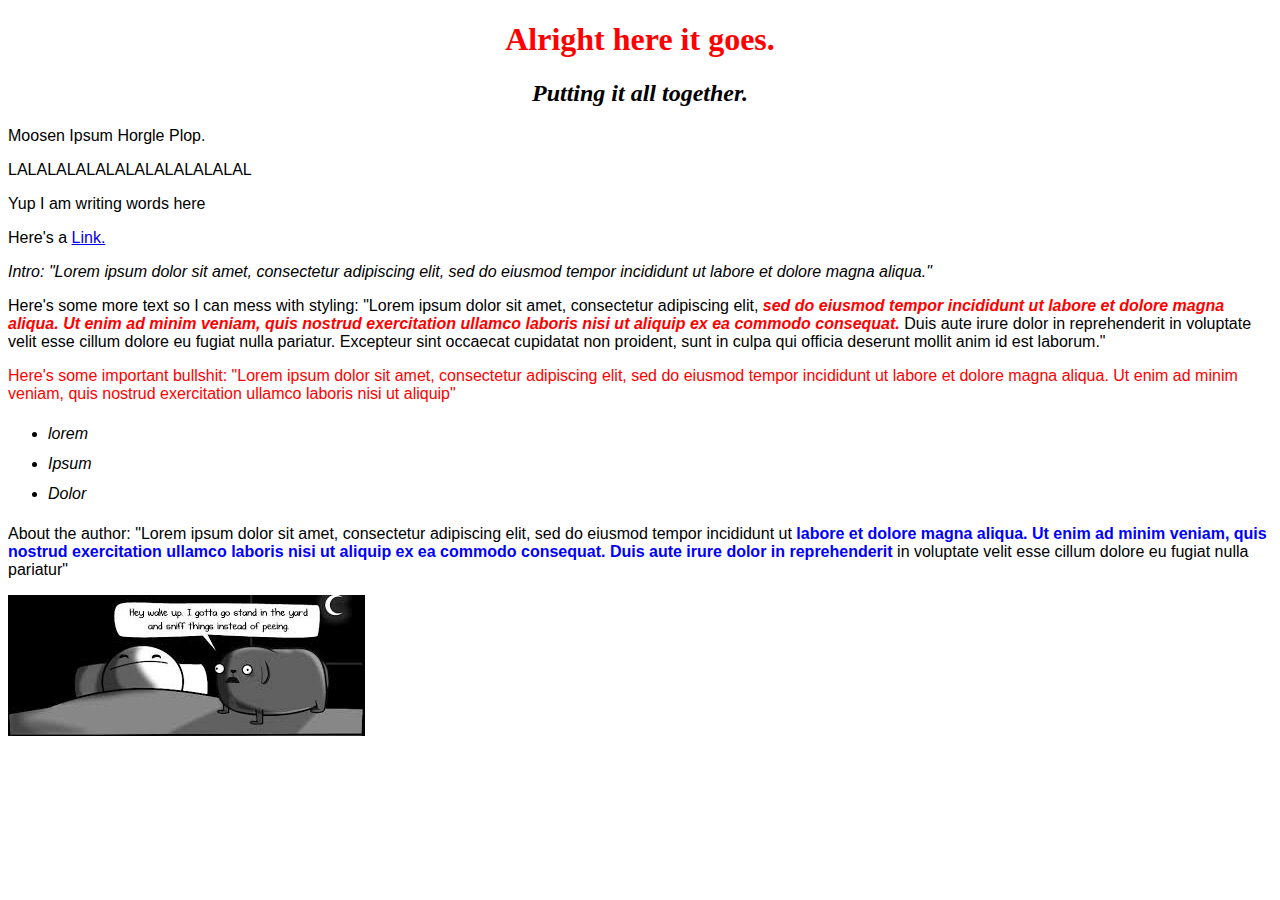
<file: index.html>
<!DOCTYPE html>
<html>

  <head>
    <link href="CSS/style.css" rel="stylesheet" type="text/css" media="all">
    <title> Tying it all together!</title>
  </head>

  <body>
    <h1>Alright here it goes.</h1>
    <h2>Putting it all together.</h2>

    <p>Moosen Ipsum Horgle Plop.</p>
    <p>LALALALALALALALALALALALAL</p>
    <p>Yup I am writing words here</p>
    <p>Here's a <a href="thing2.html">Link.</a></p>

    <p class="intro">Intro: "Lorem ipsum dolor sit amet, consectetur adipiscing elit, sed do eiusmod tempor incididunt ut labore et dolore magna aliqua."</p>

    <p>Here's some more text so I can mess with styling: "Lorem ipsum dolor sit amet, consectetur adipiscing elit, <strong class= "nope">sed do eiusmod tempor incididunt ut labore et dolore magna aliqua. Ut enim ad minim veniam, quis nostrud exercitation ullamco laboris nisi ut aliquip ex ea commodo consequat.</strong> Duis aute irure dolor in reprehenderit in voluptate velit esse cillum dolore eu fugiat nulla pariatur. Excepteur sint occaecat cupidatat non proident, sunt in culpa qui officia deserunt mollit anim id est laborum."</p>

    <p class="important">Here's some important bullshit: "Lorem ipsum dolor sit amet, consectetur adipiscing elit, sed do eiusmod tempor incididunt ut labore et dolore magna aliqua. Ut enim ad minim veniam, quis nostrud exercitation ullamco laboris nisi ut aliquip"</p>

    <ul>
     <li>lorem</li>
     <li>Ipsum</li> 
     <li>Dolor</li>
    </ul>

    <p> About the author: "Lorem ipsum dolor sit amet, consectetur adipiscing elit, sed do eiusmod tempor incididunt ut <strong class= "author">labore et dolore magna aliqua. Ut enim ad minim veniam, quis nostrud exercitation ullamco laboris nisi ut aliquip ex ea commodo consequat. Duis aute irure dolor in reprehenderit</strong> in voluptate velit esse cillum dolore eu fugiat nulla pariatur" </p>



    <img src="IMG/Dog.jpeg">
  </body>
</html>
</file>
<file: CSS/style.css>
h1 {
  color: red;
  text-align: center;
}

h2 {
  font-style: italic;
  text-align: center;
}

p {
  font-family: sans-serif;
}

ul {
  width: 50%;
  line-height: 30px;
  font-family: sans-serif;
  font-style: italic;
}

.important {
  color: red;
}

.intro {
  width: 75%;
  font-style: italic;
}

.author {
  color: blue;
}

.nope {
  color: red;
  font-style: italic;
}
</file>
